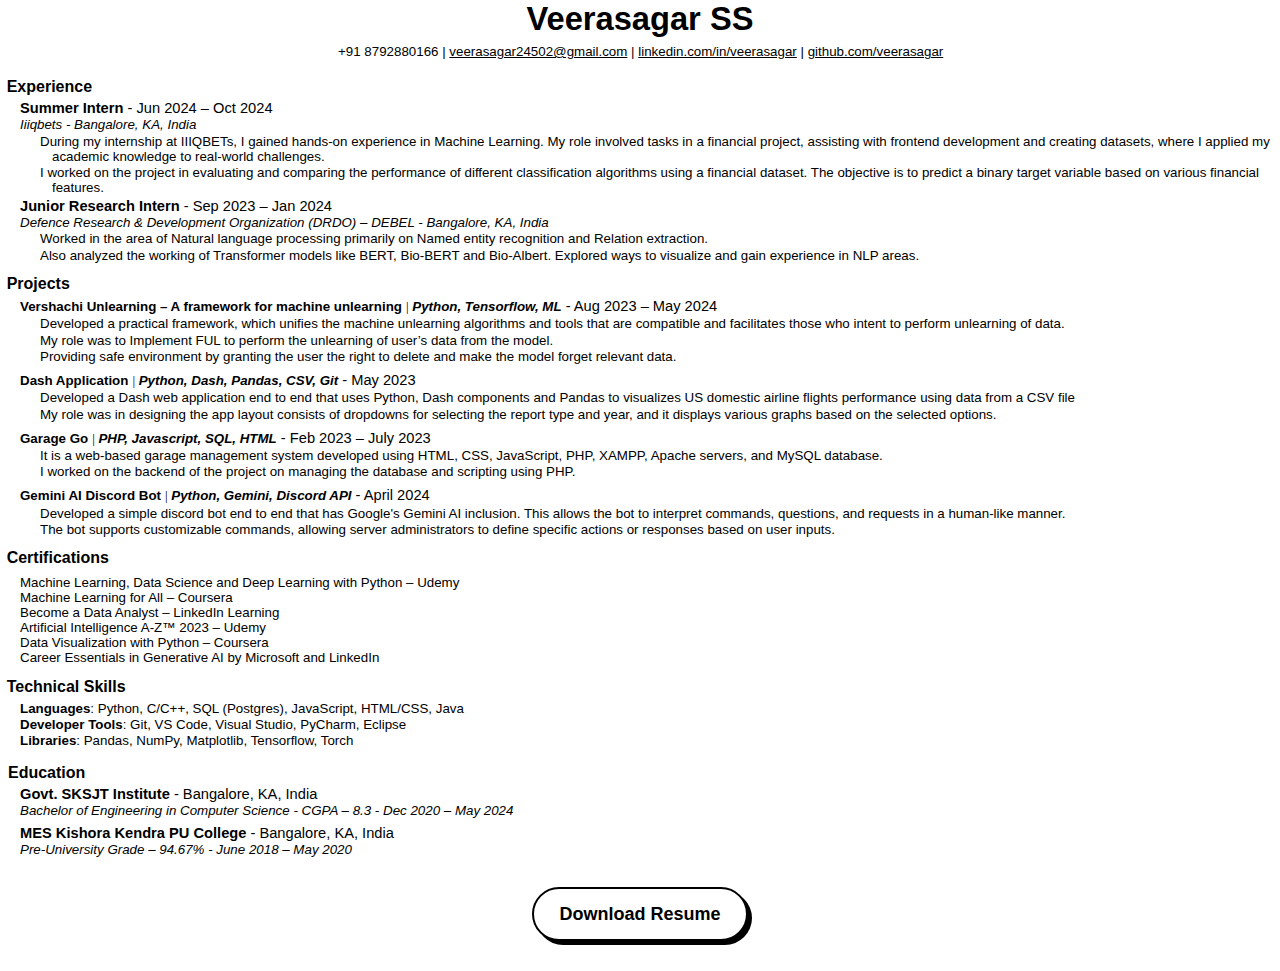
<file: resume.html>
<!DOCTYPE html>
<html xml:lang="en" lang="en">
<head>
    <meta http-equiv="Content-Type" content="text/html; charset=utf-8"/>
    <title>Veerasagar SS</title>
    <link rel="icon" href="https://img.icons8.com/ios-filled/50/laptop-coding.png" type="image/x-icon">

    <meta name="author" content="veera sagar"/>
    <style type="text/css">
        * {
            margin: 0;
            padding: 0;
            text-indent: 0;
        }
        h1 {
            color: black;
            font-family: Calibri, sans-serif;
            font-style: normal;
            font-weight: bold;
            text-decoration: none;
            font-size: 24.5pt;
        }
        .p, p {
            color: black;
            font-family: Calibri, sans-serif;
            font-style: normal;
            font-weight: normal;
            text-decoration: none;
            font-size: 10pt;
            margin: 0pt;
        }
        .s2 {
            color: black;
            font-family: Calibri, sans-serif;
            font-style: normal;
            font-weight: normal;
            text-decoration: none;
            font-size: 12pt;
        }
        h2 {
            color: black;
            font-family: Calibri, sans-serif;
            font-style: normal;
            font-weight: bold;
            text-decoration: none;
            font-size: 11pt;
        }
        .s3 {
            color: black;
            font-family: Calibri, sans-serif;
            font-style: normal;
            font-weight: normal;
            text-decoration: none;
            font-size: 11pt;
        }
        .s4 {
            color: black;
            font-family: Calibri, sans-serif;
            font-style: italic;
            font-weight: normal;
            text-decoration: none;
            font-size: 10pt;
        }
        h3 {
            color: black;
            font-family: Calibri, sans-serif;
            font-style: normal;
            font-weight: bold;
            text-decoration: none;
            font-size: 10pt;
        }
        .s5 {
            color: black;
            font-family: "Times New Roman", serif;
            font-style: italic;
            font-weight: normal;
            text-decoration: none;
            font-size: 10pt;
        }
        .s6 {
            color: black;
            font-family: Calibri, sans-serif;
            font-style: normal;
            font-weight: bold;
            text-decoration: none;
            font-size: 10pt;
        }
        li {
            display: block;
        }
        #l1 {
            padding-left: 0pt;
        }
        #l1 > li > *:first-child:before {
            
            color: black;
            font-family: Arial, sans-serif;
            font-style: italic;
            font-weight: normal;
            text-decoration: none;
            font-size: 6pt;
            vertical-align: 1pt;
        }

.button-74 {
  background-color: #ffffff;
  border: 2px solid #000000;
  border-radius: 30px;
  box-shadow: #000000 4px 4px 0 0;
  color: #000000;
  cursor: pointer;
  display: inline-block;
  font-weight: 600;
  font-size: 18px;
  padding: 0 18px;
  line-height: 50px;
  text-align: center;
  text-decoration: none;
  user-select: none;
  -webkit-user-select: none;
  touch-action: manipulation;
}

.button-74:hover {
  background-color: #fff;
}

.button-74:active {
  box-shadow: #422800 2px 2px 0 0;
  transform: translate(2px, 2px);
}

@media (min-width: 768px) {
  .button-74 {
    min-width: 120px;
    padding: 0 25px;
  }

}
    </style>
</head>
<body>
    <h1 style="text-indent: 0pt; line-height: 29pt; text-align: center;">Veerasagar SS</h1>
    <p style="padding-top: 4pt; padding-left: 1pt; text-indent: 0pt; text-align: center;">
        <a href="mailto:veerasagar24502@gmail.com" style="color: black; font-family: Calibri, sans-serif; font-style: normal; font-weight: normal; text-decoration: none; font-size: 10pt;" target="_blank">+91 8792880166 | </a>
        <u>veerasagar24502@gmail.com</u>
        <a href="http://www.linkedin.com/in/veerasagar" style="color: black; font-family: Calibri, sans-serif; font-style: normal; font-weight: normal; text-decoration: none; font-size: 10pt;" target="_blank"> | </a>
        <u>linkedin.com/in/veerasagar</u> | <u>github.com/veerasagar</u>
    </p>
    <p style="padding-top: 3pt; text-indent: 0pt; text-align: left;"><br/></p>
    <p class="s2" style="padding-bottom: 1pt; padding-left: 5pt; text-indent: 0pt; text-align: left;">
        <a name="bookmark0">&zwnj;</a><b>Experience</b>
    </p>
    

    <p style="padding-left: 5pt; text-indent: 0pt; line-height: 1pt; text-align: left;">
        <h2 style="padding-top: 2pt; padding-left: 15pt; text-indent: 0pt; text-align: left;">Summer Intern<span class="s3"> - Jun 2024 – Oct 2024</span></h2>
        <p class="s4" style="padding-top: 1pt; padding-left: 15pt; text-indent: 0pt; text-align: left;">Iiiqbets - Bangalore, KA, India</p>
        <ul id="l1">
            <li >
                <p style="padding-top: 1pt; padding-left: 39pt; text-indent: -9pt; text-align: left;">During my internship at IIIQBETs, I gained hands-on experience in Machine Learning. My role involved tasks in a financial project, assisting with frontend development and creating datasets, where I applied my academic knowledge to real-world challenges.</p>
            </li>
            <li >
                <p style="padding-top: 1pt; padding-left: 39pt; text-indent: -9pt; text-align: left;">I worked on the project in evaluating and comparing the performance of different classification algorithms using a financial dataset. The objective is to predict a binary target variable based on various financial features.</p>
            </li>
        </ul>



        <p style="padding-left: 5pt; text-indent: 0pt; line-height: 1pt; text-align: left;">
            <h2 style="padding-top: 2pt; padding-left: 15pt; text-indent: 0pt; text-align: left;">Junior Research Intern<span class="s3"> - Sep 2023 – Jan 2024</span></h2>
            <p class="s4" style="padding-top: 1pt; padding-left: 15pt; text-indent: 0pt; text-align: left;">Defence Research &amp; Development Organization (DRDO) – DEBEL - Bangalore, KA, India</p>
            <ul id="l1">
                <li >
                    <p style="padding-top: 1pt; padding-left: 39pt; text-indent: -9pt; text-align: left;">Worked in the area of Natural language processing primarily on Named entity recognition and Relation extraction.</p>
                </li>
                <li >
                    <p style="padding-top: 1pt; padding-left: 39pt; text-indent: -9pt; text-align: left;">Also analyzed the working of Transformer models like BERT, Bio-BERT and Bio-Albert. Explored ways to visualize and gain experience in NLP areas.</p>
                </li>
            </ul>


    <p class="s2" style="padding-top: 9pt; padding-bottom: 1pt; padding-left: 5pt; text-indent: 0pt; text-align: left;">
        <a name="bookmark1">&zwnj;</a><b>Projects</b>
    </p>
    <p style="padding-left: 5pt; text-indent: 0pt; line-height: 1pt; text-align: left;"/>
    <h3 style="padding-top: 3pt; padding-left: 15pt; text-indent: 0pt; text-align: left;">Vershachi Unlearning – A framework for machine unlearning<span class="s5"> | </span><i>Python, Tensorflow, ML</i><span class="s3"> - Aug 2023 – May 2024</span></h3>
    <ul>
        <li data-list-text="•"></li>
            <p style="padding-top: 1pt; padding-left: 39pt; text-indent: -9pt; text-align: left;">Developed a practical framework, which unifies the machine unlearning algorithms and tools that are compatible and facilitates those who intent to perform unlearning of data.</p>
        </li>
        <li data-list-text="•">
            <p style="padding-top: 1pt; padding-left: 39pt; text-indent: -9pt; text-align: left;">My role was to Implement FUL to perform the unlearning of user’s data from the model.</p>
        </li>
        <li data-list-text="•">
            <p style="padding-top: 1pt; padding-left: 39pt; text-indent: -9pt; text-align: left;">Providing safe environment by granting the user the right to delete and make the model forget relevant data.</p>
        </li>
    </ul>
    <h3 style="padding-top: 6pt; padding-left: 15pt; text-indent: 0pt; text-align: left;">Dash Application<span class="s5"> | </span><i>Python, Dash, Pandas, CSV, Git</i><span class="s3"> - May 2023</span></h3>
    <ul>
        <li data-list-text="•">
            <p style="padding-top: 1pt; padding-left: 39pt; text-indent: -9pt; text-align: left;">Developed a Dash web application end to end that uses Python, Dash components and Pandas to visualizes US domestic airline flights performance using data from a CSV file</p>
        </li>
        <li data-list-text="•">
            <p style="padding-top: 1pt; padding-left: 39pt; text-indent: -9pt; text-align: left;">My role was in designing the app layout consists of dropdowns for selecting the report type and year, and it displays various graphs based on the selected options.</p>
        </li>
    </ul>
    <h3 style="padding-top: 6pt; padding-left: 15pt; text-indent: 0pt; text-align: left;">Garage Go<span class="s5"> | </span><i>PHP, Javascript, SQL, HTML</i><span class="s3"> - Feb 2023 – July 2023</span></h3>
    <ul>
        <li data-list-text="•">
            <p style="padding-top: 1pt; padding-left: 39pt; text-indent: -9pt; text-align: left;">It is a web-based garage management system developed using HTML, CSS, JavaScript, PHP, XAMPP, Apache servers, and MySQL database.</p>
        </li>
        <li data-list-text="•">
            <p style="padding-top: 1pt; padding-left: 39pt; text-indent: -9pt; text-align: left;">I worked on the backend of the project on managing the database and scripting using PHP.</p>
        </li>
    </ul>
    <h3 style="padding-top: 6pt; padding-left: 15pt; text-indent: 0pt; text-align: left;">
        <a class="s6" target="_blank">Gemini AI Discord </a>Bot<span class="s5"> | </span><i>Python, Gemini, Discord API</i><span class="s3"> - April 2024</span>
    </h3>
    <ul>
        <li data-list-text="•">
            <p style="padding-top: 1pt; padding-left: 39pt; text-indent: -9pt; text-align: left;">Developed a simple discord bot end to end that has Google's Gemini AI inclusion. This allows the bot to interpret commands, questions, and requests in a human-like manner.</p>
        </li>
        <li data-list-text="•">
            <p style="padding-top: 1pt; padding-left: 39pt; text-indent: -9pt; text-align: left;">The bot supports customizable commands, allowing server administrators to define specific actions or responses based on user inputs.</p>
        </li>
    </ul>
    <p class="s2" style="padding-top: 9pt; padding-bottom: 1pt; padding-left: 5pt; text-indent: 0pt; text-align: left;">
        <a name="bookmark2"><b>Certifications</b></a>
    </p>
    <p style="padding-left: 5pt; text-indent: 0pt; line-height: 1pt; text-align: left;">
    
    <p style="padding-top: 5pt; padding-left: 15pt; text-indent: 0pt; text-align: left;">Machine Learning, Data Science and Deep Learning with Python – Udemy </p>
    <p style="padding-left: 15pt; text-indent: 0pt; text-align: left;">Machine Learning for All – Coursera</p>
    <p style="padding-left: 5pt; padding-left: 15pt; text-indent: 0pt; text-align: left;">Become a Data Analyst – LinkedIn Learning</p>
    <p style="padding-left: 15pt; text-indent: 0pt; text-align: left;">Artificial Intelligence A-Z™ 2023 – Udemy</p>
    <p style="padding-left: 5pt; padding-left: 15pt; text-indent: 0pt; text-align: left;">Data Visualization with Python – Coursera</p>
    <p style="padding-left: 15pt; text-indent: 0pt; line-height: 12pt; text-align: left;">Career Essentials in Generative AI by Microsoft and LinkedIn</p>
    
    <p class="s2" style="padding-top: 9pt; padding-bottom: 1pt; padding-left: 5pt; text-indent: 0pt; text-align: left;">
        <a name="bookmark3">&zwnj;</a><b>Technical Skills</b>
    </p>
    <p style="padding-left: 5pt; text-indent: 0pt; line-height: 1pt; text-align: left;"/>
    <h3 style="padding-top: 3pt; padding-left: 15pt; text-indent: 0pt; line-height: 12pt; text-align: left;">Languages<span class="p">: Python, C/C++, SQL (Postgres), JavaScript, HTML/CSS, Java</span></h3>
    <h3 style="padding-left: 15pt; text-indent: 0pt; line-height: 12pt; text-align: left;">Developer Tools<span class="p">: Git, VS Code, Visual Studio, PyCharm, Eclipse</span></h3>
    <h3 style="padding-left: 15pt; text-indent: 0pt; line-height: 12pt; text-align: left;">Libraries<span class="p">: Pandas, NumPy, Matplotlib, Tensorflow, Torch</span></h3>
    <p class="s2" style="padding-top: 11pt; padding-bottom: 1pt; padding-left: 6pt; text-indent: 0pt; text-align: left;">
        <a name="bookmark4">&zwnj;</a><b>Education</b>
    </p>
    <p style="padding-left: 5pt; text-indent: 0pt; line-height: 1pt; text-align: left;"/>
    <h2 style="padding-top: 2pt; padding-left: 15pt; text-indent: 0pt; text-align: left;">Govt. SKSJT Institute<span class="s3"> - Bangalore, KA, India</span></h2>
    <p class="s4" style="padding-top: 1pt; padding-left: 15pt; text-indent: 0pt; text-align: left;">Bachelor of Engineering in Computer Science - CGPA – 8.3 - Dec 2020 – May 2024</p>
    <h2 style="padding-top: 5pt; padding-left: 15pt; text-indent: 0pt; text-align: left;">MES Kishora Kendra PU College<span class="s3"> - Bangalore, KA, India</span></h2>
    <p class="s4" style="padding-top: 1pt; padding-left: 15pt; text-indent: 0pt; text-align: left;">Pre-University Grade – 94.67% - June 2018 – May 2020</p>
    <div style="height: 30px;"></div>
    <div style="display: flex; justify-content: center;">
        <a href="Veerasagar_resume.pdf" download>
        <button class="button-74" role="button">Download Resume</button></a>
    </div>
    <div style="height: 30px;"></div>

</body>
</html>
</file>
